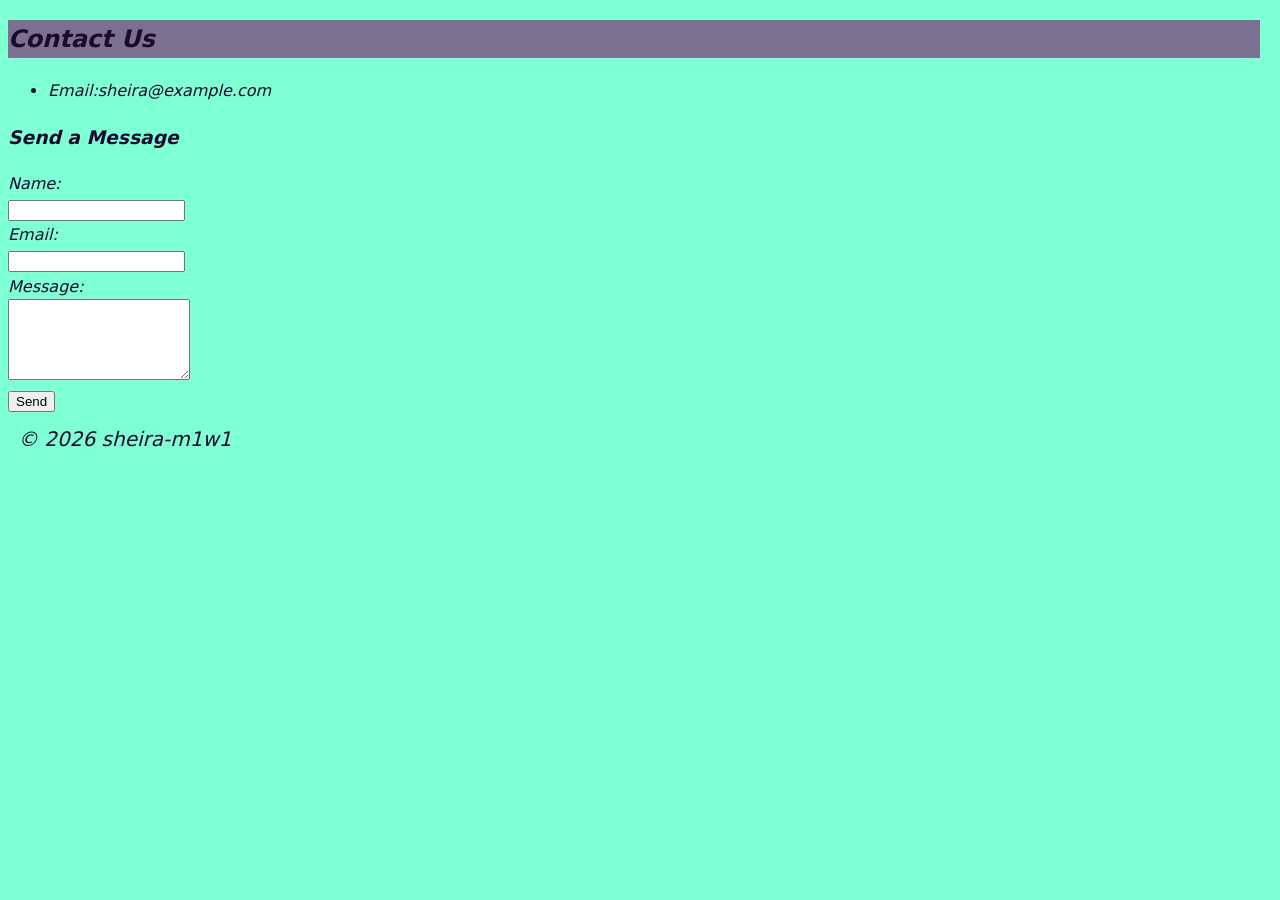
<file: contact.html>
<!DOCTYPE html>
<html>
<head>
    <title>Contact shiera‑m1w1</title>
</head>
<body>
  <main>
    <section>
      <h2>Contact Us</h2>
      <ul>
        <link rel="stylesheet" href="style.css">
        <li>Email:sheira@example.com</a></li>
      </ul>
    </section>
    <section>
      <h3>Send a Message</h3>
              <label>Name:</label><br>
        <input type="text" id="name" name="name" required><br>

              <label>Email:</label><br>
        <input type="email" id="email" name="email" required><br>

              <label for="message">Message:</label><br>
        <textarea id="message" name="message" rows="5" required></textarea><br>

        <button>Send</button>
      </form>
    </section>
  </main>

  <footer>
    <p>&copy; 2026 sheira-m1w1</p>
  </footer>
</body>
</html>
</file>
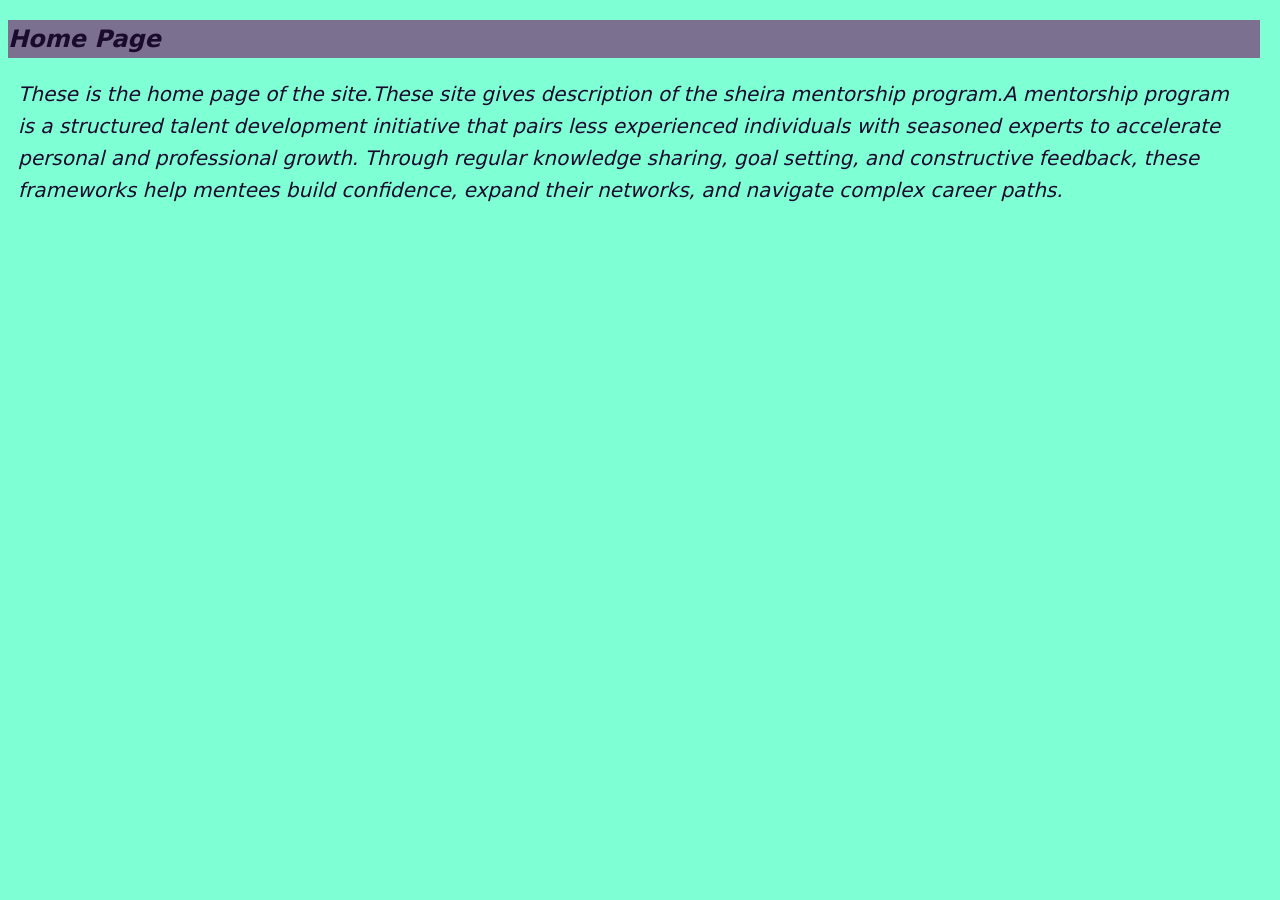
<file: home.html>
<!DOCTYPE HTML>
<html>
<body>
    <main>
    <ul>
    <link rel="stylesheet" href="style.css">
      </ul>
    <h2> Home Page</h2>
<p> These is the home page of the site.These site gives description of the 
    sheira mentorship program.A mentorship program is a structured talent 
    development initiative that pairs less experienced individuals with
    seasoned experts to accelerate personal and professional growth. 
    Through regular knowledge sharing, goal setting, and constructive
    feedback, these frameworks help mentees build confidence, expand 
    their networks, and navigate complex career paths.
    </p>
    </main>
</body>
</html>
</file>
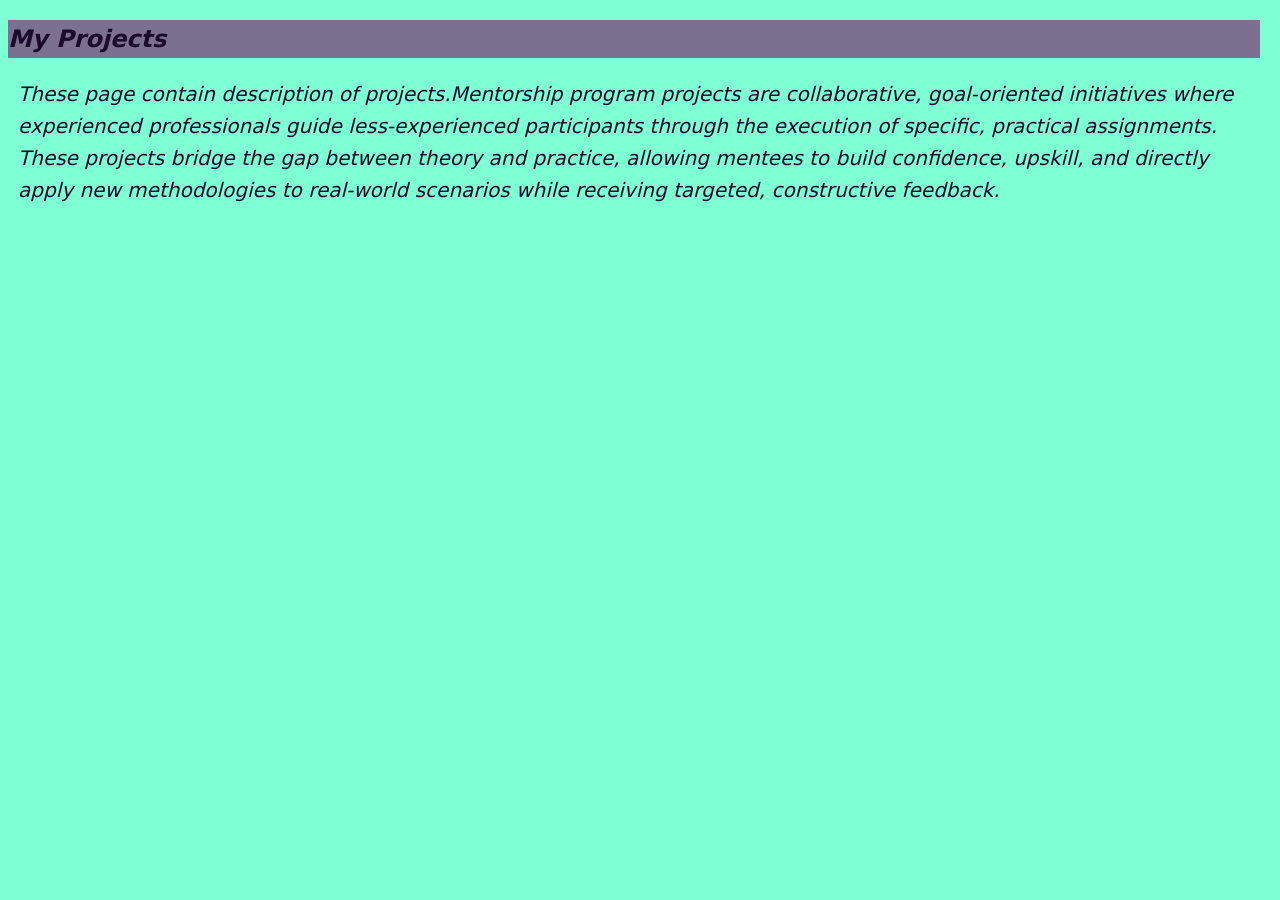
<file: projects.html>
<!DOCTYPE html>
<html>

<body> 
     <ul>
    <link rel="stylesheet" href="style.css">
      </ul>
 
  <main>
          <h2>My Projects</h2>
             <p> These page contain description of projects.Mentorship program projects are collaborative,
               goal-oriented initiatives where experienced professionals guide less-experienced participants
               through the execution of specific, practical assignments. These projects bridge the gap between 
               theory and practice, allowing mentees to build confidence, upskill, and directly apply new 
               methodologies to real-world scenarios while receiving targeted, constructive feedback.
               </p>
</main>
</body>
</html>
</file>
<file: style.css>
:root {
  --color-bg: #faf7ff;
  --color-fg: #1a0b2e;
  --color-muted: #6b5b7e;
  --color-accent: #7c3aed;
  --color-border: #e5e0ee;
 
  --font-sans: "Inter", system-ui, sans-serif;
  --font-display: "Sora", sans-serif;
}
body {
  background: var(--color-bg);
  color: var(--color-fg);
  font-family: var(--font-sans);
  line-height: 1.6;
}
h1{
    padding:10px ; 
    color:#01060e;
 }
 nav{
    padding:100px;
    background-color:hsl(202, 25%, 43%);
    font-size:30px;
 }
 body{
   background-color: aquamarine;
   font-style: oblique;
   
 }
.text {
  margin: 0;
  font-family: Arial, sans-serif;
  background-color: #5e367e;
  color: #01060e;
}
h2{
      background-color: rgb(123, 112, 143);
}
p{
   font-style: oblique;
       font-size:20px;
       margin: 10px;
}

@media (min-width: 768px){
  main{
    flex-direction: row;
    align=items: flex-start;
  }
  body{
    flex-shrink: 0;
    margin-right: 20px;
  }
}
</file>
